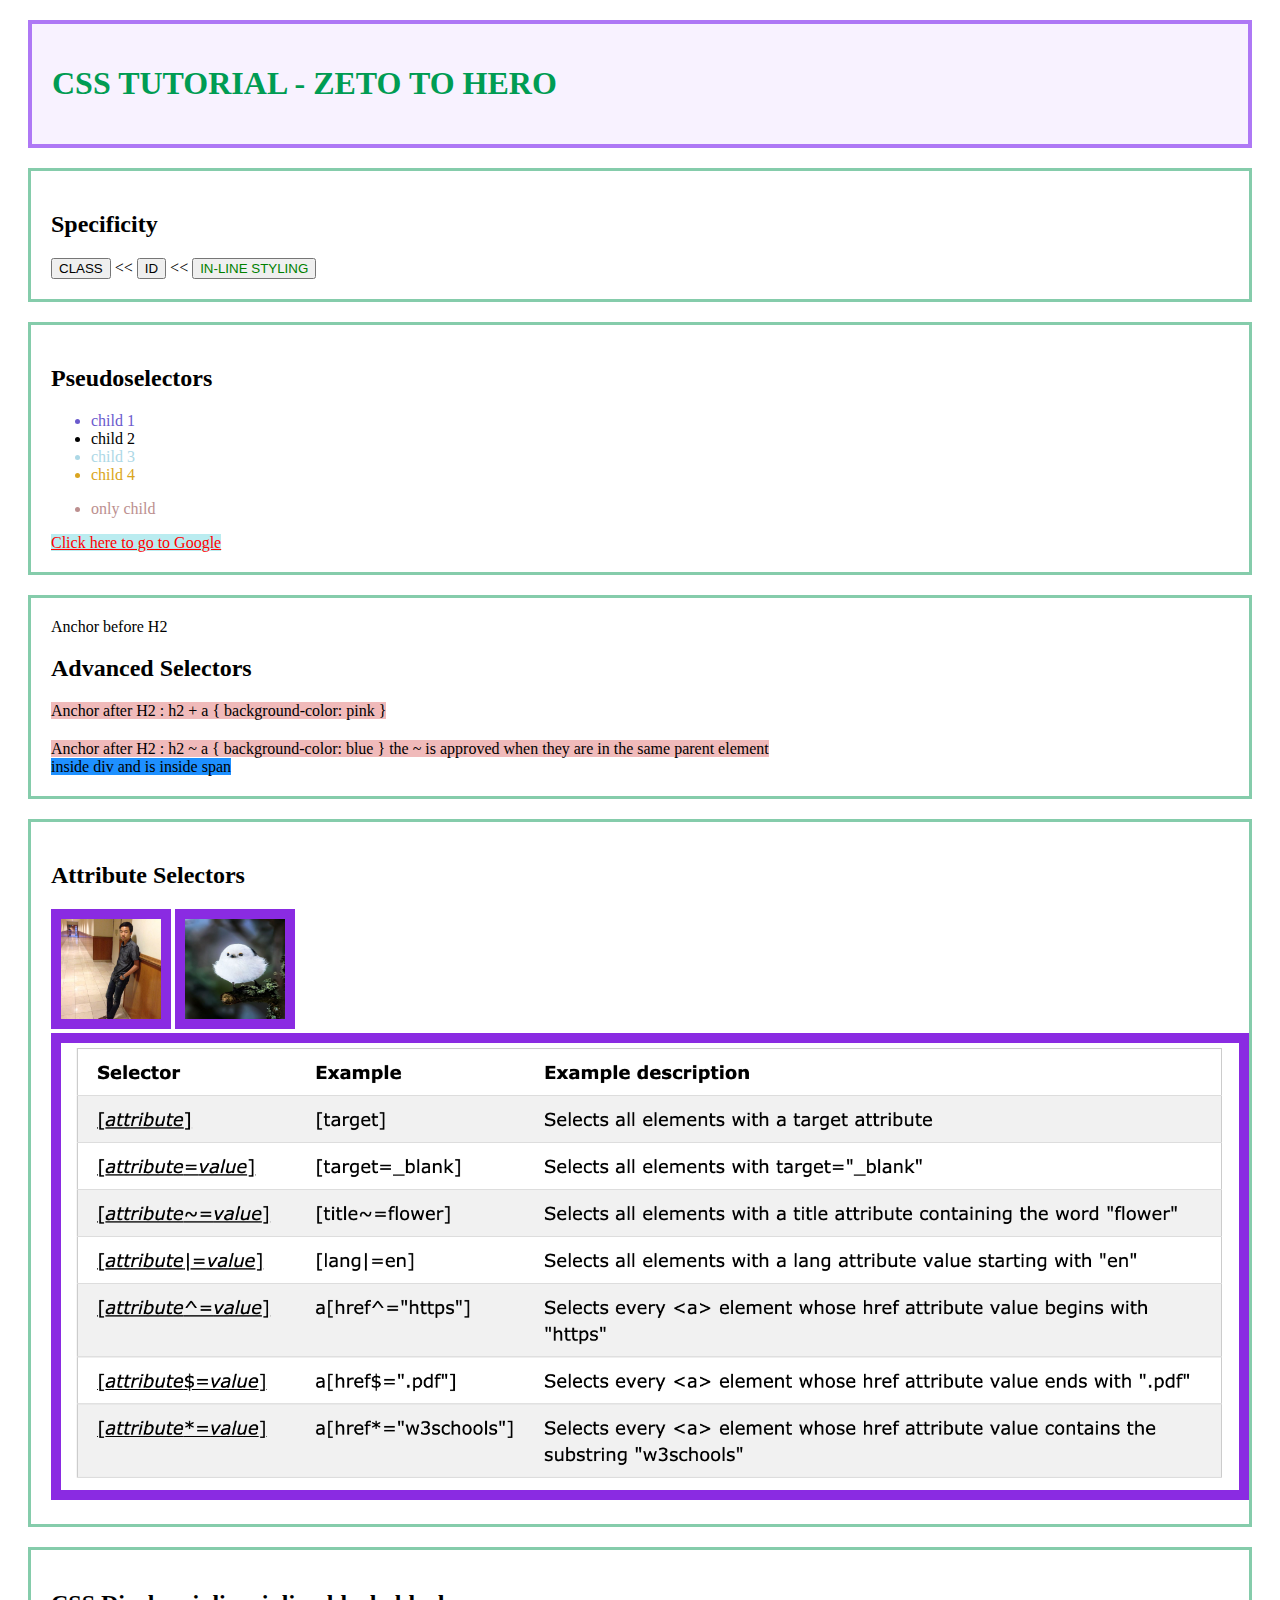
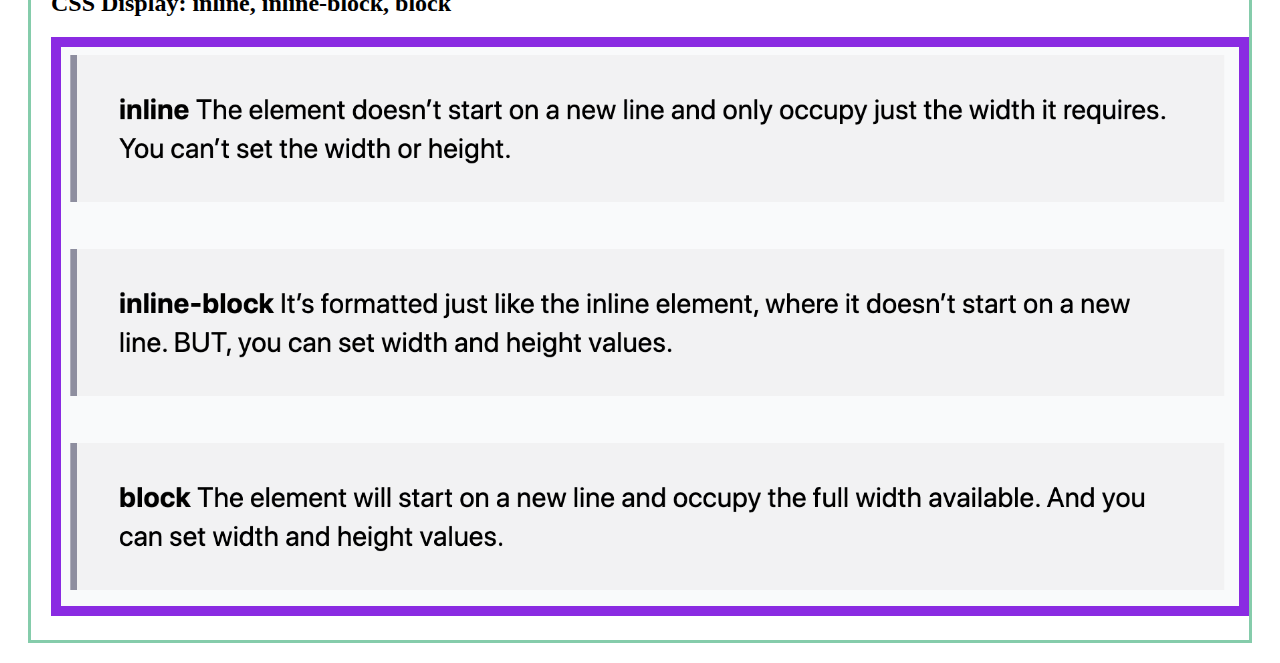
<file: practice/css-practice.html>
<!DOCTYPE html>
<html lang="en">
  <head>
    <meta charset="UTF-8" />
    <meta name="viewport" content="width=device-width, initial-scale=1.0" />
    <meta http-equiv="X-UA-Compatible" content="ie=edge" />
    <title>My Website</title>
    <link rel="stylesheet" type="text/css" href="./style-practice.css" />
    <link
      href="https://cdn.jsdelivr.net/npm/bootstrap@5.0.0-beta2/dist/css/bootstrap.min.css"
      rel="stylesheet"
      integrity="sha384-BmbxuPwQa2lc/FVzBcNJ7UAyJxM6wuqIj61tLrc4wSX0szH/Ev+nYRRuWlolflfl"
      crossorigin="anonymous"
    />
  </head>
  <body>
    <div class="container" id="header"><h1>CSS TUTORIAL - ZETO TO HERO</h1></div>
    <div class="container">
      <h2>Specificity</h2>
      <button type="button" class="btn btn-outline-danger">CLASS</button>
      <<
      <button type="button" class="btn btn-outline-danger" id="btn1">ID</button>
      <<
      <button type="button" class="btn btn-outline-danger" id="btn1" style="color: green">
        IN-LINE STYLING
      </button>
    </div>

    <div class="container">
      <h2>Pseudoselectors</h2>

      <ul>
        <li>child 1</li>
        <li>child 2</li>
        <li>child 3</li>
        <li>child 4</li>
      </ul>

      <ul>
        <li>only child</li>
      </ul>

      <a href="https://www.google.com/">Click here to go to Google</a>
    </div>

    <div class="container">
      <a>Anchor before H2</a>
      <h2>Advanced Selectors</h2>
      <a>Anchor after H2 : h2 + a { background-color: pink } </a>

      <h2></h2>
      <a
        >Anchor after H2 : h2 ~ a { background-color: blue } the ~ is approved when they are in the
        same parent element</a
      >

      <div>
        <span>inside div and is inside span</span>
      </div>
    </div>

    <div class="container">
      <h2>Attribute Selectors</h2>
      <img src="../img//pal 2.jpg" />
      <img src="../img//smallBird 2.jpg" />
      <img class="img-outsrc" src="../img/attrSelector.png" />
    </div>

    <div class="container">
      <h2>CSS Display: inline, inline-block, block</h2>
      <img class="img-outsrc" src="../img/inlineBlock.png" />
    </div>
  </body>
</html>
</file>
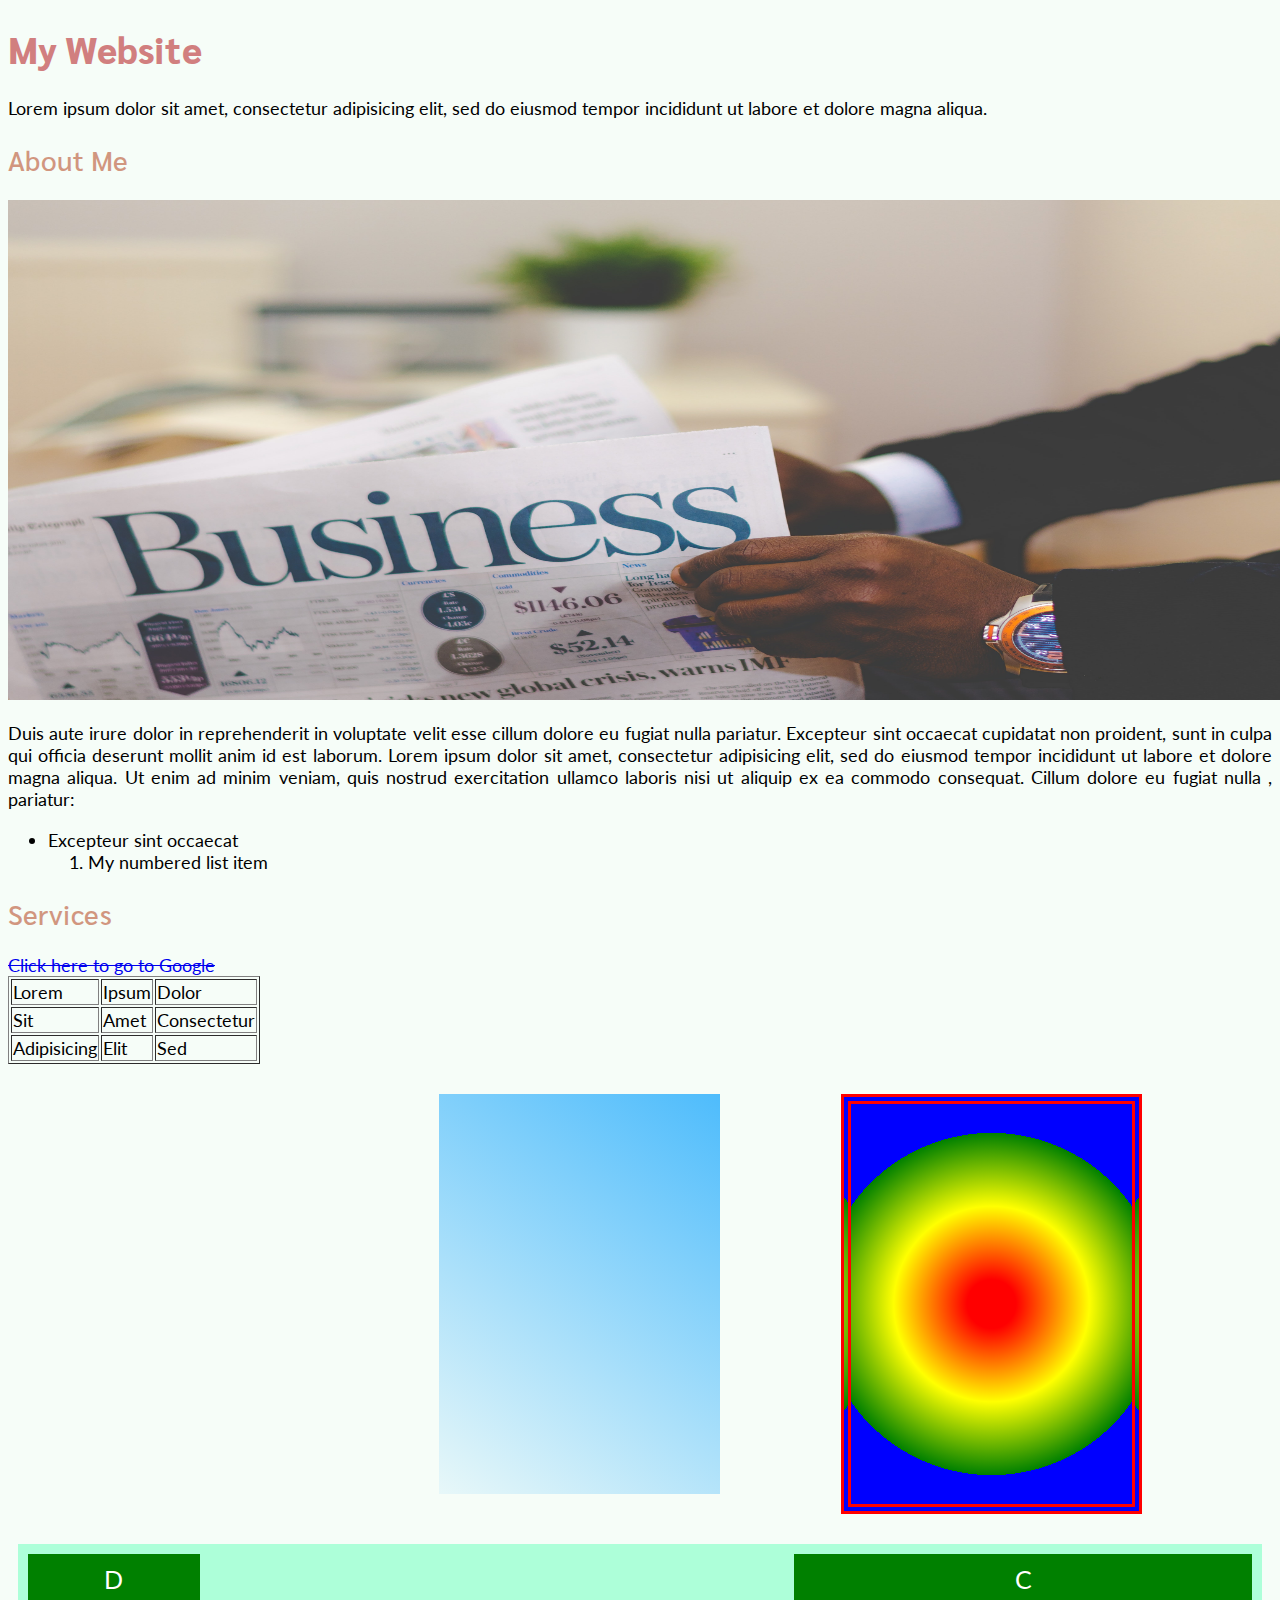
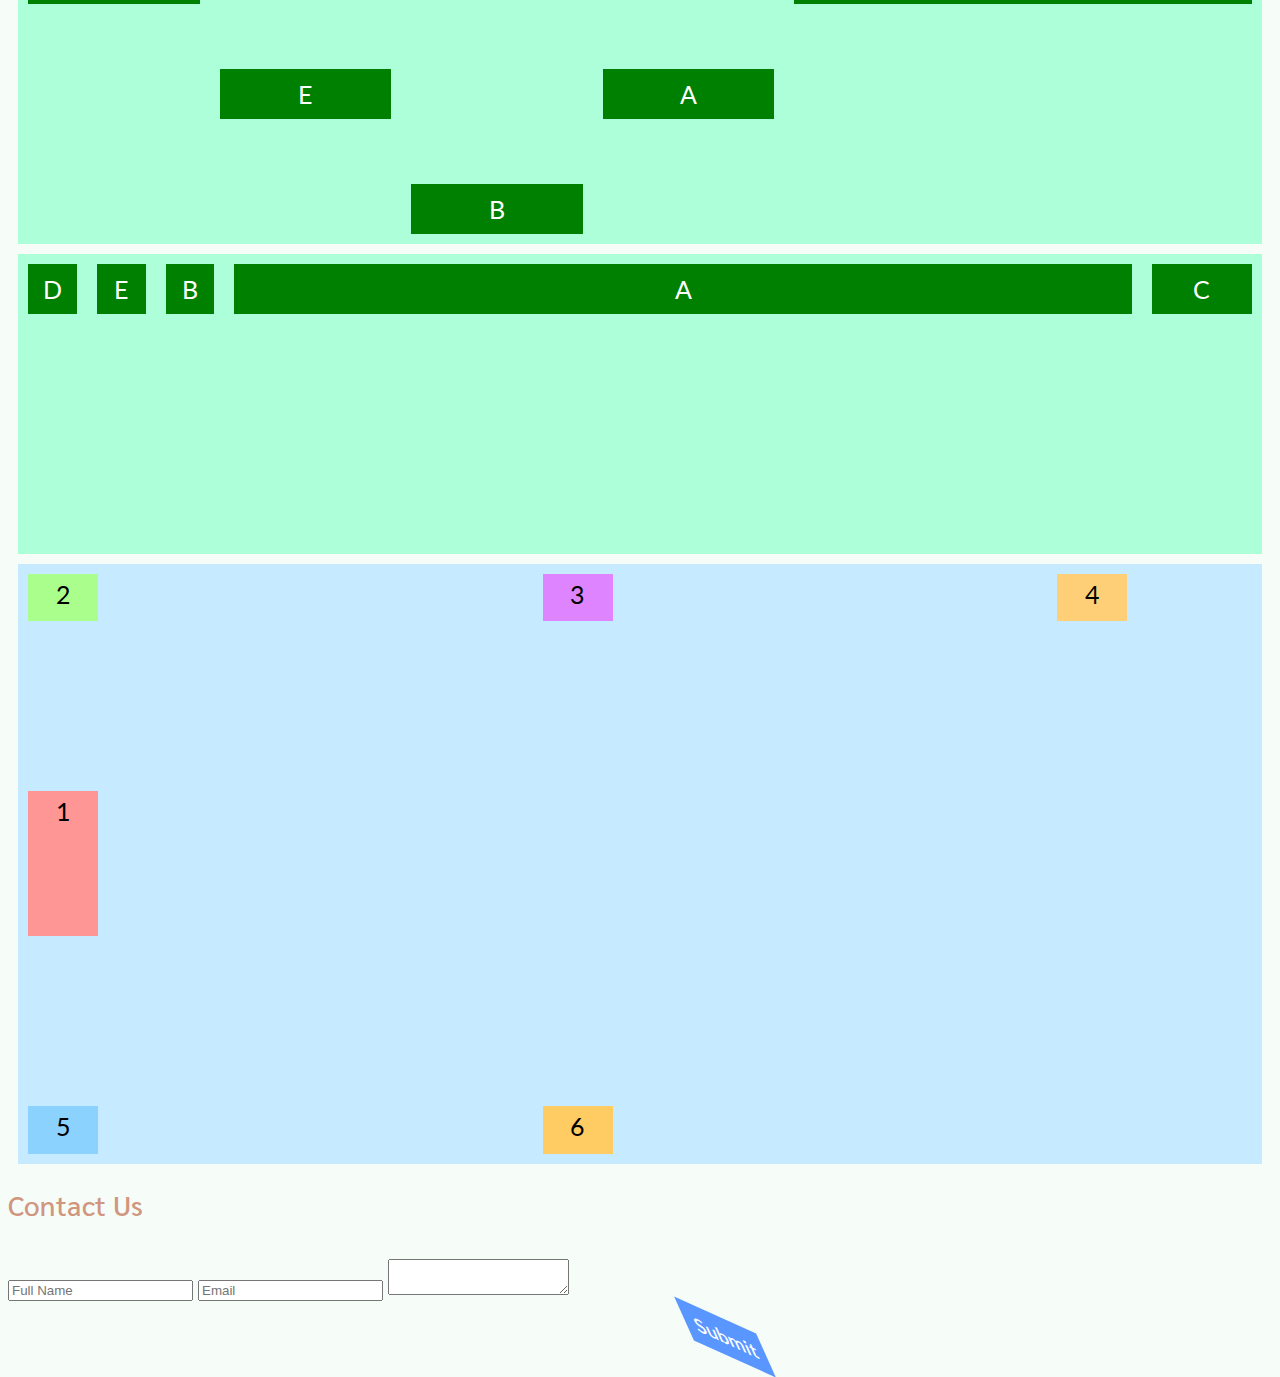
<file: practice/mywebsite.html>
<!DOCTYPE html>
<html>
<head>
	<link href="https://fonts.googleapis.com/css?family=Lato:400,700|Sarabun:400,700" rel="stylesheet">
	<link rel="stylesheet" type="text/css" href="./style.css">
	<title>My Website</title>
</head>
<body>

<h1 id="title">My Website</h1>

<p class="para-text">Lorem ipsum dolor sit amet, consectetur adipisicing elit, sed do eiusmod
tempor incididunt ut labore et dolore magna aliqua.</p>

<h2 class="subtitle" id="about-me">About Me</h2>

<img src="../img/business.jpg" style="width:1400px; height:500px" id="about-us-image">

<p class="para-text">Duis aute irure dolor in reprehenderit in voluptate velit esse
cillum dolore eu fugiat nulla pariatur. Excepteur sint occaecat cupidatat non
proident, sunt in culpa qui officia deserunt mollit anim id est laborum.

<span class="italics">Lorem ipsum dolor sit amet</span>, consectetur adipisicing elit, sed do eiusmod
tempor incididunt ut labore et dolore magna aliqua. Ut enim ad minim veniam,
quis nostrud exercitation ullamco laboris nisi ut aliquip ex ea commodo
consequat. 

Cillum dolore eu fugiat nulla , pariatur:

	<ul>
		<li class="list-item">Excepteur sint occaecat</li>
		<ol>
			<li class="list-item">My numbered list item</li>
		</ol>
	</ul>
</p>

<h2 class="subtitle">Services</h2>

<a href="http://www.google.com" class="link">Click here to go to Google</a>

<table border="1" class="site-table">
	<thead>
		<tr>
			<td>Lorem</td>
			<td>Ipsum</td>
			<td>Dolor</td>
		</tr>
	</thead>
	<tbody>
		<tr>
			<td>Sit</td>
			<td>Amet</td>
			<td>Consectetur</td>
		</tr>
		<tr>
			<td>Adipisicing</td>
			<td>Elit</td>
			<td>Sed</td>
		</tr>
		
	</tbody>
</table>


<div class='img-container'>
    <div id="service-image"></div>
    <div id="service-image-2"></div>
    <div id="service-image-3"></div>
</div>


<div class="container">
	<div class="container-item" style="order: 4;
	flex: 1 1 100px;
	align-self: center;
	">A</div>
	<div class="container-item" style="order: 3;
	flex: 1 3 100px;
	align-self: flex-end;
	">B</div>
	<div class="container-item" style="order: 5;
	flex: 5 1 100px;
	align-self: flex-start;
	">C</div>
	<div class="container-item" style="order: 1;
	flex: 1 0 100px;
	align-self: flex-start;
	">D</div>
	<div class="container-item" style="order: 2;
	flex: 1 1 100px;
	align-self: center;
	">E</div>
</div>

<div class="container">
    <div class="container-item" style= 'order:4; flex-grow: 1; flex-shrink: 1; flex-basis: 1000px;'>A</div>
    <div class="container-item" style= 'order:3; flex-grow: 1; flex-shrink: 5; flex-basis: 100px;'>B</div>
    <div class="container-item" style= 'order:5; flex-grow: 1; flex-shrink: 0; flex-basis: 100px;'>C</div>
    <div class="container-item" style= 'order:1; flex-grow: 1; flex-shrink: 5; flex-basis: 100px;'>D</div>
    <div class="container-item" style= 'order:2; flex-grow: 1; flex-shrink: 5; flex-basis: 100px;'>E</div>

</div>

<!-- grid-column start/ end 
		grid-row start / end
		grid-area: rowStart / columnStart / rowEnd / columnEnd -->
<div class="grid-container">
	<div class="grid-item" style="
	background: rgb(255, 150, 150);
	grid-area: 2 / 1 / span 2 / span 3;
	">1</div>	
	<div class="grid-item" style="
	background: rgb(170, 255, 140);
	">2</div>
	<div class="grid-item" style="
	background: rgb(222, 132, 255);
	">3</div>
	<div class="grid-item" style="
	background: rgb(255, 207, 119);
	">4</div>
	<div class="grid-item" style="
	background: rgb(140, 210, 255);
	">5</div>
	<div class="grid-item" style="
	background: rgb(255, 203, 99);
	">6</div>	
</div>

<h2 class="subtitle">Contact Us</h2>

<form>
	<input type="text" placeholder="Full Name" class="form-input">
	<input type="email" placeholder="Email" class="form-input">
	<textarea></textarea>
	<button class="submit-button">Submit</button>	
</form>






</body>
</html>
</file>
<file: practice/style-practice.css>
.container {
  border: 3px solid rgb(133, 204, 171);
  margin: 20px;
  padding: 20px;
}

#header {
  border: 4px solid rgb(174, 120, 245);
  background-color: rgb(248, 242, 255);
  color: rgb(0, 156, 83);
}

#btn1:hover {
  border: 1px solid blue;
  background-color: blue;
  color: yellow;
}

li:first-child {
  color: slateblue;
}

li:nth-child(3) {
  color: lightblue;
}

li:last-child {
  color: goldenrod;
}

li:only-child {
  color: rosybrown;
}

a:link {
  color: red;
}

a:visited {
  color: green;
}

h2 ~ a {
  background-color: rgb(186, 236, 240);
}

h2 + a {
  background-color: rgb(240, 186, 186);
}

/* select span that is a direct child of div */
div > span {
  background-color: DodgerBlue;
}

/* ^='xxx' : ขึ้นหน้าด้วย xxx */
/* $='xxx' : ลงท้ายด้วย xxx */
/* *='xxx' : contains xxx */
img[src^='../img/'] {
  border: 10px solid blueviolet;
  width: 100px;
  height: 100px;
}

img[class|='img-outsrc'] {
  width: 100%;
  height: 100%;
}
</file>
<file: practice/style.css>
body {
  background-color: rgba(232, 250, 237, 0.4);
  /* text-transform: uppercase; */
  font-size: 1.15em;
  text-align: justify;
  font-family: Lato, sans-serif;
}

#title {
  color: rgb(209, 127, 127);
  font-weight: 800;
  font-family: Sarabun, sans-serif;
}

.subtitle {
  color: rgb(209, 150, 127);
  font-weight: 500;
  font-family: Sarabun, sans-serif;
}

.img-container {
  display: grid;
  grid-template-columns: 1fr 1fr 1fr;
  margin: 30px;
}

#service-image {
  width: 70%;
  height: 400px;
  background-image: url('https://www.capturelandscapes.com/wp-content/uploads/2017/03/DSC2441-Panorama.jpeg');
  /* background-size: cover; */
  background-size: contain;
  /* background-repeat: no-repeat; */
}

#service-image-2 {
  width: 70%;
  height: 400px;
  /* background: linear-gradient(to bottom right, rgb(78, 188, 252), rgba(104, 200, 255, 0.1)); */
  background: linear-gradient(215deg, rgb(78, 188, 252), rgba(104, 200, 255, 0.1));
}

#service-image-3 {
  width: 70%;
  height: 400px;
  /* background: linear-gradient(to bottom right, rgb(78, 188, 252), rgba(104, 200, 255, 0.1)); */
  background: radial-gradient(circle, red 10%, yellow 40%, green 70%, blue 30%);
  border: 10px double red;
}

.link {
  text-decoration: line-through;
  display: block;
}

.container {
  background-color: #adffd9;
  margin: 10px;
  height: 300px;

  display: flex;
  flex-direction: row;
  justify-content: space-around;
  align-items: baseline;
}

.container-item {
  background: green;
  color: white;
  font-size: 25px;
  text-align: center;
  width: 70px;
  line-height: 50px;
  margin: 10px;
}

.grid-container {
  display: grid;
  grid-template-columns: auto auto auto;
  grid-template-rows: auto auto;
  background-color: rgb(198, 234, 255);
  margin: 10px;
  height: 600px;

  grid-gap: 150px 300px; /* column-gap row-gap */
  /* justify-content: space-around; */
  /* align-content: space-around; */
}

.grid-item {
  color: black;
  font-size: 25px;
  text-align: center;

  width: 70px;
  line-height: 40px;
  margin: 10px;
}

.submit-button {
  margin: 20px 10px;
  padding: 10px;
  border: none;
  text-decoration: none;
  font-family: 'Lato', sans-serif;
  font-weight: 600;
  font-size: 20px;
  color: white;
  background: rgb(89, 150, 255);

  -webkit-transition: all 300ms ease-in-out;
  -moz-transition: all 300ms ease-in-out;
  -o-transition: all 300ms ease-in-out;

  -webkit-transform: translate(50px, 30px); /* (x-shift , y-shift)*/
  -moz-transform: translate(50px, 30px);
  -o-transform: translate(50px, 30px);

  transform: scale(2.5);
  transform: rotate(-45deg);
  transform: skewX(45deg);
  transform: matrix(1, 0.45, 0.45, 1, 100, 50);
  /* matrix( scaleX(), skewY(), skewX(), scaleY(), translateX(), translateY() ) */
}

.submit-button:hover {
  background: rgb(147, 187, 255);
  padding: 20px;
}

#about-me {
  /* animation-name: red-to-black;
  animation-duration: 4s;
  animation-timing-function: linear;
  animation-delay: -1s;
  animation-iteration-count: 2;
  animation-direction: alternate-reverse; */

  -webkit-animation: red-to-black 4s linear 0s 2 alternate-reverse;
  -moz-animation: red-to-black 4s linear 0s 2 alternate-reverse;
  -ms-animation: red-to-black 4s linear 0s 2 alternate-reverse;
  -o-animation: red-to-black 4s linear 0s 2 alternate-reverse;
}

@keyframes red-to-black {
  /* from { background: red; }
  to { background: black; } */

  0% {
    background: red;
    transform: translate(0px, 0px);
  }
  50% {
    background: yellow;
    transform: translate(10px, 10px);
  }
  100% {
    background: black;
    transform: translate(20px, 20px);
  }
}
</file>
